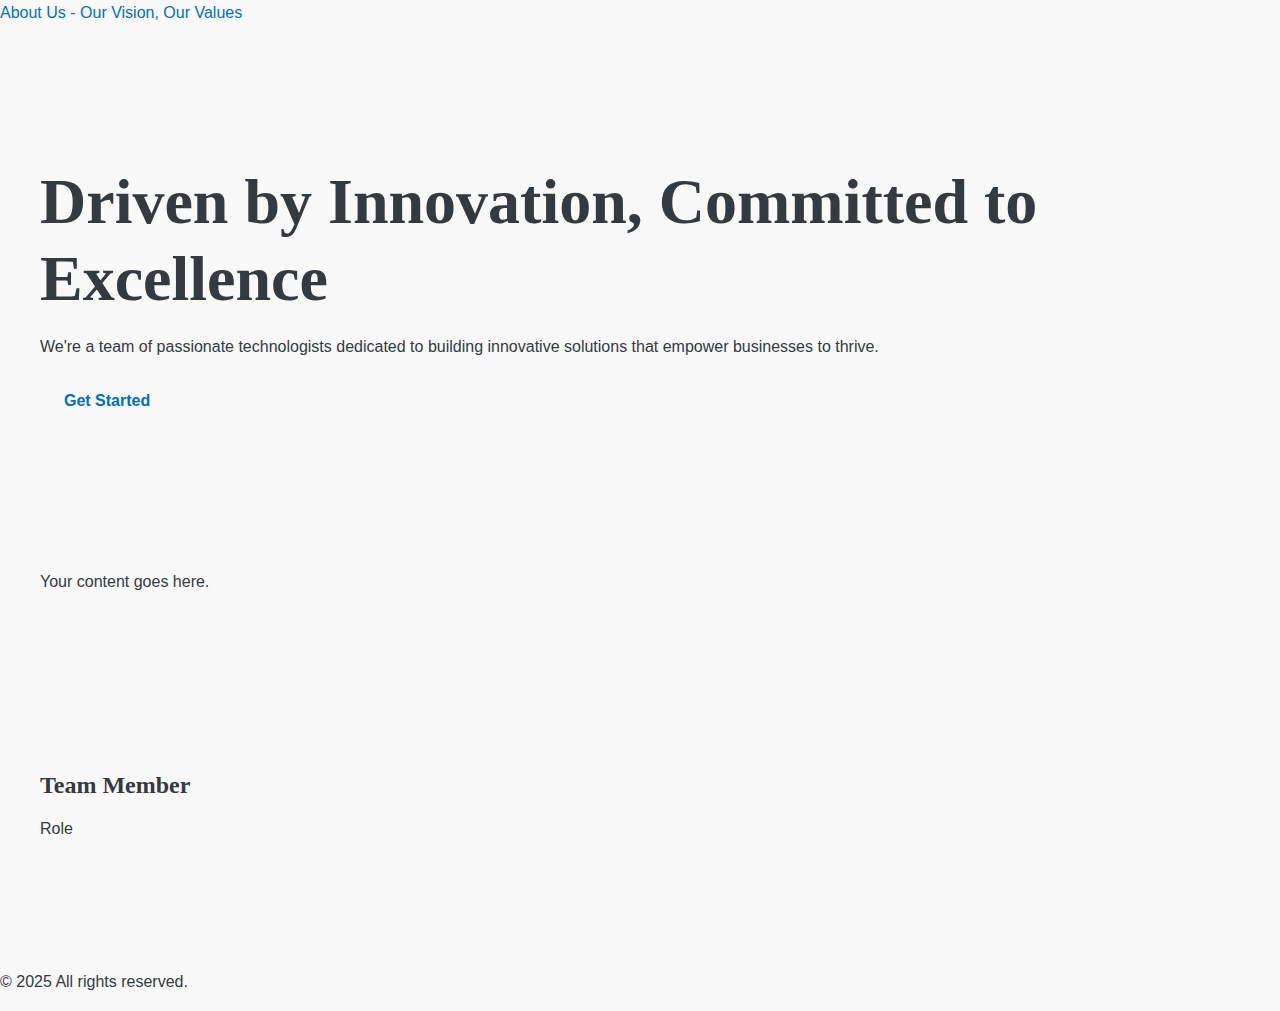
<file: about.html>
<!DOCTYPE html>
<html lang="en">
<head>
  <meta charset="UTF-8">
  <meta name="viewport" content="width=device-width, initial-scale=1.0">
  <title>About Us - Our Vision, Our Values</title>
  <meta name="description" content="Learn about our company, our mission, and the team driving innovation. We're dedicated to building cutting-edge technology solutions.">
  <link rel="stylesheet" href="/styles/styles.css">
</head>
<body>
  <header class="header">
    <nav class="nav">
      <a href="/" class="logo">About Us - Our Vision, Our Values</a>
    </nav>
  </header>

  <main>

    <div class="section hero-section">
      <div class="hero">
  <div class="hero-content">
    <h1>Driven by Innovation, Committed to Excellence</h1>
    <p>We're a team of passionate technologists dedicated to building innovative solutions that empower businesses to thrive.</p>
    <a href="#" class="button">Get Started</a>
  </div>
</div>
    </div>

    <div class="section text-section">
      <div class="text-block">
  <p>Your content goes here.</p>
</div>
    </div>

    <div class="section team-section">
      <div class="team">
  <div class="team-member">
    <h4>Team Member</h4>
    <p>Role</p>
  </div>
</div>
    </div>
  </main>

  <footer class="footer">
    <p>&copy; 2025 All rights reserved.</p>
  </footer>
</body>
</html>
</file>
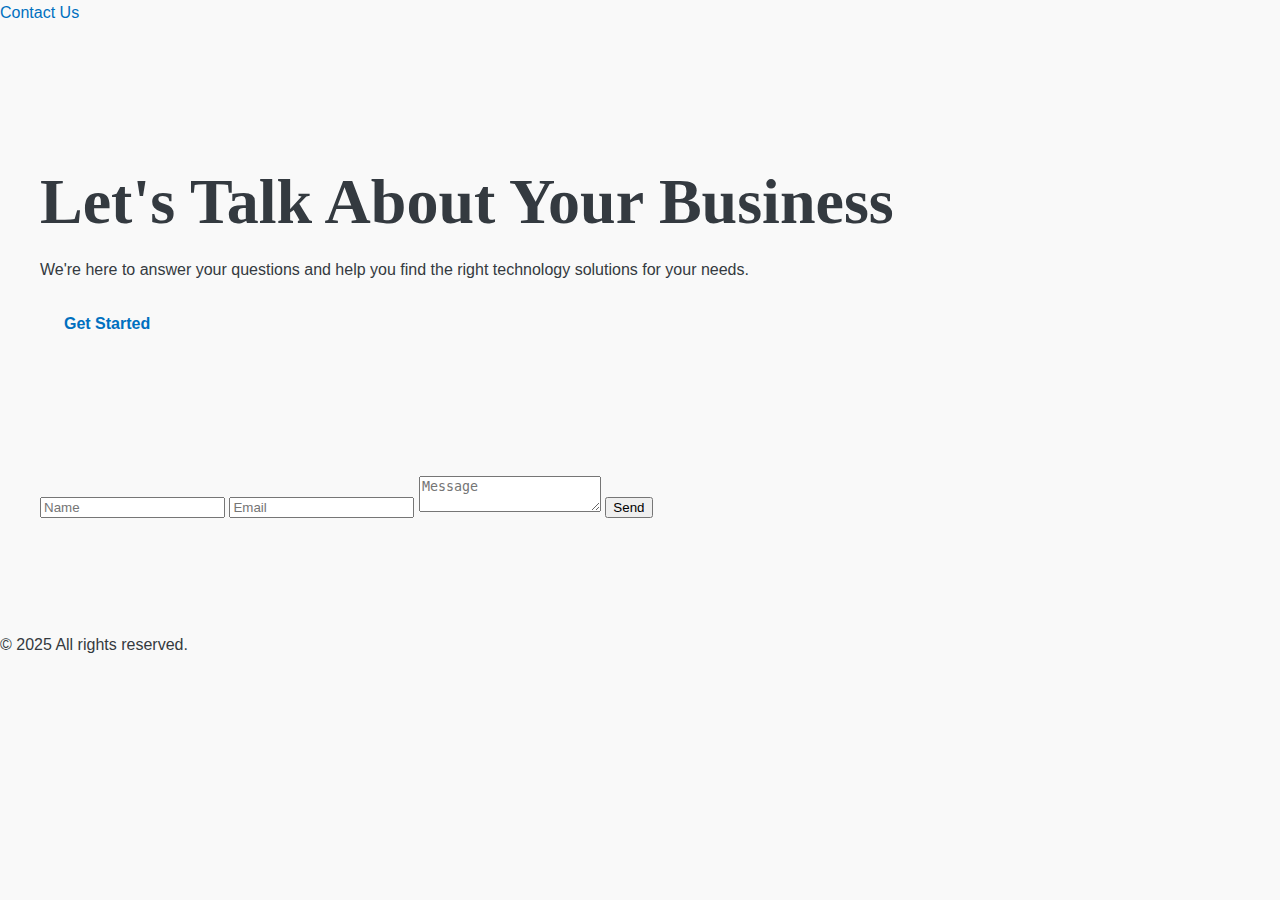
<file: contact.html>
<!DOCTYPE html>
<html lang="en">
<head>
  <meta charset="UTF-8">
  <meta name="viewport" content="width=device-width, initial-scale=1.0">
  <title>Contact Us</title>
  <meta name="description" content="Get in touch with our team to learn more about our technology solutions and how we can help your business thrive. We are here to answer your questions.">
  <link rel="stylesheet" href="/styles/styles.css">
</head>
<body>
  <header class="header">
    <nav class="nav">
      <a href="/" class="logo">Contact Us</a>
    </nav>
  </header>

  <main>

    <div class="section hero-section">
      <div class="hero">
  <div class="hero-content">
    <h1>Let's Talk About Your Business</h1>
    <p>We're here to answer your questions and help you find the right technology solutions for your needs.</p>
    <a href="#" class="button">Get Started</a>
  </div>
</div>
    </div>

    <div class="section contact-section">
      <div class="contact-form">
  <form>
    <input type="text" placeholder="Name" required>
    <input type="email" placeholder="Email" required>
    <textarea placeholder="Message"></textarea>
    <button type="submit">Send</button>
  </form>
</div>
    </div>
  </main>

  <footer class="footer">
    <p>&copy; 2025 All rights reserved.</p>
  </footer>
</body>
</html>
</file>
<file: styles/styles.css>
/* CSS Design System: Modern Business */

:root {
  --color-primary: #0070c0; /* Blue - Primary Brand Color */
  --color-secondary: #6c757d; /* Gray - Secondary/Neutral Color */
  --color-background: #f9f9f9; /* Light Gray - Background Color */
  --color-text: #343a40; /* Dark Gray - Primary Text Color */
  --color-accent: #28a745; /* Green - Accent Color for Success/Highlights */

  --font-heading: 'Roboto Slab', serif; /* Clean, Modern Heading Font */
  --font-body: 'Open Sans', sans-serif; /* Readable Body Font */

  --spacing-sm: 1rem;
  --spacing-md: 2rem;
  --spacing-lg: 4rem;
}

/* Base Styles */
body {
  font-family: var(--font-body);
  font-size: 1rem;
  line-height: 1.6;
  color: var(--color-text);
  background-color: var(--color-background);
  margin: 0;
  padding: 0;
}

/* Typography */
h1, h2, h3, h4, h5, h6 {
  font-family: var(--font-heading);
  font-weight: 700;
  color: var(--color-text);
  line-height: 1.2;
  margin-bottom: 0.5rem;
}

h1 {
  font-size: 2.5rem;
}

h2 {
  font-size: 2rem;
}

h3 {
  font-size: 1.75rem;
}

h4 {
  font-size: 1.5rem;
}

h5 {
  font-size: 1.25rem;
}

h6 {
  font-size: 1rem;
}

p {
  margin-bottom: 1rem;
}

/* Links */
a {
  color: var(--color-primary);
  text-decoration: none;
}

a:hover {
  text-decoration: underline;
}

/* Buttons */
.button {
  display: inline-block;
  padding: 0.75rem 1.5rem;
  font-size: 1rem;
  font-weight: 600;
  text-align: center;
  text-decoration: none;
  cursor: pointer;
  border: none;
  border-radius: 0.25rem;
  transition: background-color 0.2s ease-in-out, color 0.2s ease-in-out;
}

.button.primary {
  background-color: var(--color-primary);
  color: #fff;
}

.button.primary:hover {
  background-color: #0056b3;
}

.button.secondary {
  background-color: var(--color-secondary);
  color: #fff;
}

.button.secondary:hover {
  background-color: #545b62;
}

/* Container / Section */
.section {
  padding: var(--spacing-md) 0;
}

main {
  max-width: 1200px;
  margin: 0 auto;
  padding: var(--spacing-sm);
}

/* Media Queries */
@media (min-width: 600px) {
  main {
    padding: var(--spacing-md);
  }
  .section {
    padding: var(--spacing-lg) 0;
  }
  h1 {
    font-size: 3rem;
  }

  h2 {
    font-size: 2.25rem;
  }
}

@media (min-width: 900px) {
  h1 {
    font-size: 3.5rem;
  }

  h2 {
    font-size: 2.5rem;
  }
}

@media (min-width: 1200px) {
  h1 {
    font-size: 4rem;
  }

  h2 {
    font-size: 2.75rem;
  }
}
</file>
